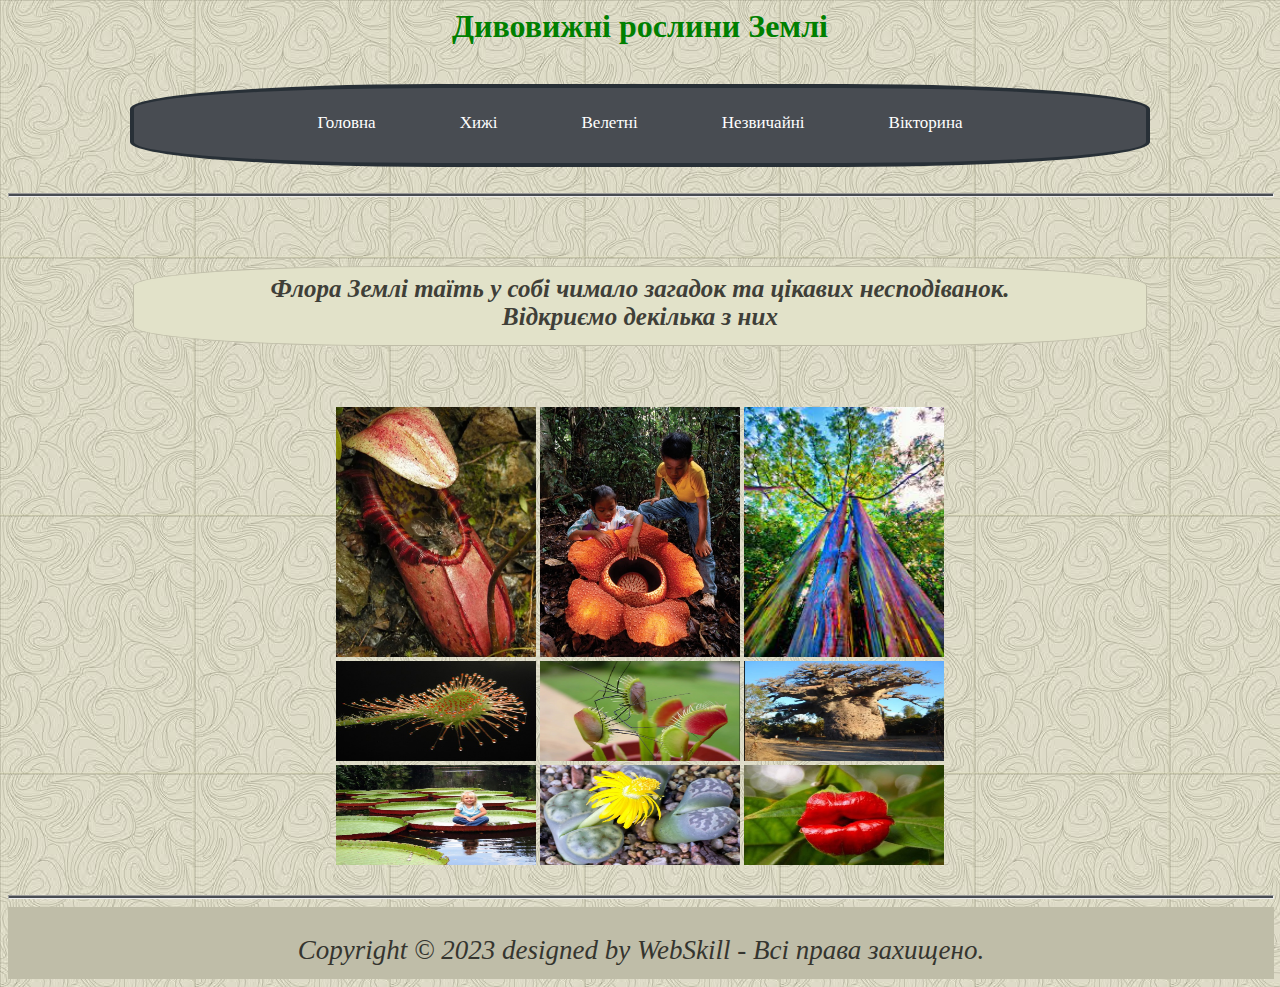
<file: index.html>
﻿
<html>

	<head>
		<title>Дивовижні рослини Землі</title>
	   <link rel="stylesheet" type="text/css" href="style5.css">
		
	</head>
	

	<body>
	<header>
	<h1 align="center">Дивовижні рослини Землі</h1>
	<br>
	
	<div align="center">
	<div class="aa" align="center">
	<ul align="center">
	<li class="ddd"><a href="index.html" class="a" target="_blank">Головна</a></li>
	<li class="ddd"><a href="hygi.html" class="a" target="_blank">Хижі</a></li>
	<li class="ddd"><a href="velet.html" class="a" target="_blank">Велетні</a></li>
	<li class="ddd"><a href="nezvych.html" class="a" target="_blank">Незвичайні</a></li>
	<li class="ddd"><a href="vict.html" class="a" target="_blank">Вікторина</a></li>
	</ul>
	</div>
	</div>
	</header></br>
	<hr>
	<div align="center" ></br></br>
	<p class="pp"><b><i>Флора Землі таїть у собі чимало загадок та цікавих несподіванок.</br> Відкриємо декілька з них</i></b></p>
	</div></br></br>
	
	<div class="aaa" align="center">
	<img src="images/3_.jpg"  class="bbb" title="Непентес Аттенборо" alt="">
	<img src="images/5_neobychnyye-tsvety-raffleziya.jpg" class="bbb"  title="Раффлезія Арнольді (або «трупна лілія»)" alt="">
	<img src="images/7_veselka_1.jpg" class="bbb" title="Евкаліпт райдужний " alt=""></br>
	<img src="images/1_udivitelnye-rastenija_9_2.jpg" class="ccc" title="Росянка (Дрозера)" alt="">
	<img src="images/2_muholovka.jpg" class="ccc" title="Венерина мухоловка" alt="">
	
	<img src="images/4_baobab.jpg" class="ccc" title="Баобаб" alt=""></br>
	
	<img src="images/6_kvitka.jpg" class="ccc" title="Вікторія Амазонська" alt="">
	
	<img src="images/8_kamin_1.jpg" class="ccc" title="Літопс (Живе каміння)" alt="">
	<img src="images/9_neobychnyye-tsvety-psikhotriya.jpg" class="ccc" title="Псіхотрія піднесена(«гарячі губки»)" alt="">

</div></br></br>
<hr>
<footer class="footer">
<div align="center">
<p><i>Copyright © 2023 designed by WebSkill - Всі права захищено.</i></p>
</div>
</footer>
	</body>




</html>
</file>
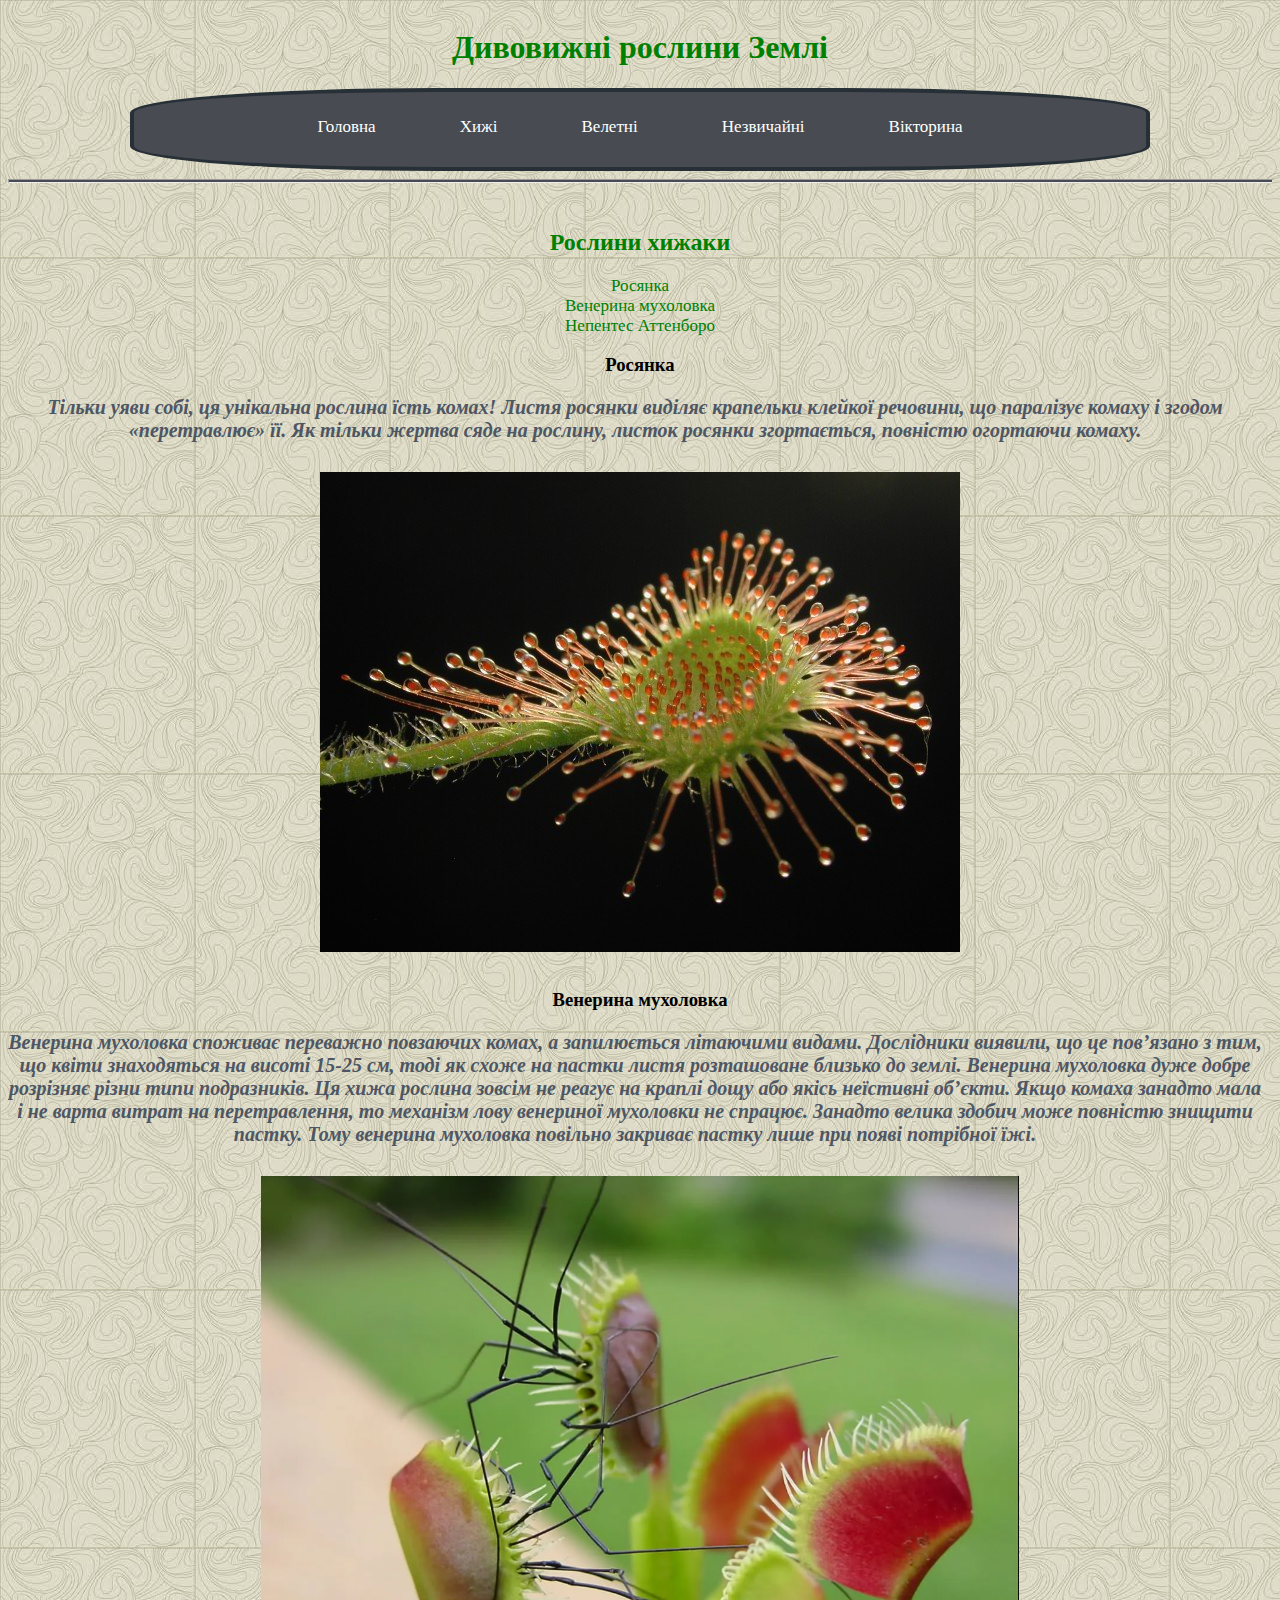
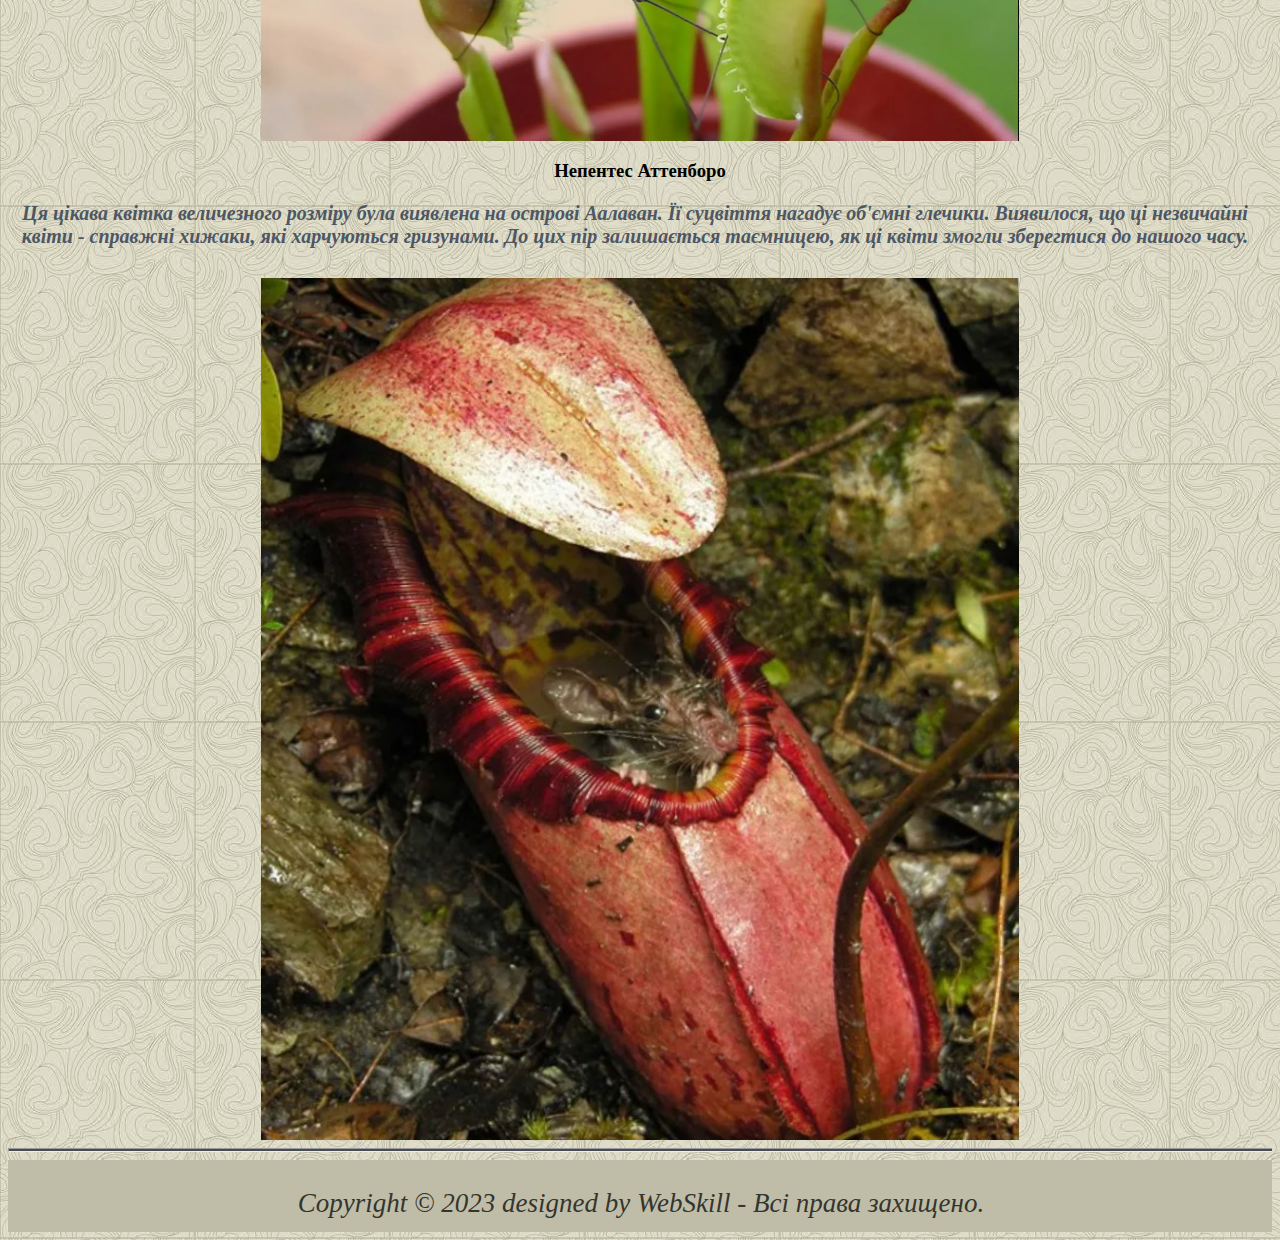
<file: hygi.html>
<html>

	<head>
		<title>хижі</title>
	   <link rel="stylesheet" type="text/css" href="style1.css">
		
	</head>

	<body>
		
	<div class="wrapper">
	<header>
	<h1 align="center">Дивовижні рослини Землі</h1>
	
	
	
	<div align="center">
	<div class="aa" align="center">
	<ul align="center">
	<li class="ddd"><a href="index.html" class="a" target="_blank">Головна</a></li>
	<li class="ddd"><a href="hygi.html" class="a" target="_blank">Хижі</a></li>
	<li class="ddd"><a href="velet.html" class="a" target="_blank">Велетні</a></li>
	<li class="ddd"><a href="nezvych.html" class="a" target="_blank">Незвичайні</a></li>
	<li class="ddd"><a href="vict.html" class="a" target="_blank">Вікторина</a></li>
	</ul>
	</div>
	</div>
	
	
	</header>
	
	<hr>
	<br>
	<h2 align="center">Рослини хижаки</h2>
	<div>
	<div  >
	<ul align="center">
	<li> <a href="#a1" class="q" >Росянка</a></li><br>
	<li> <a href="#a2" class="q" >Венерина мухоловка</a></li><br>
	<li> <a href="#a3" class="q" >Непентес Аттенборо</a></li>
	
	</ul>
	</div>
	</div>
	
	
	
	
	
	<div align="center">
	<h3 align="center">Росянка</h3>
	<div class="text">
	
	<p id="a1" align="center"><b><i>Тільки уяви собі, ця унікальна рослина їсть комах! Листя росянки виділяє крапельки клейкої речовини, що паралізує комаху 
	і згодом «перетравлює» її. Як тільки жертва сяде на рослину, листок росянки згортається, повністю огортаючи комаху.</i></b></p>
	</div>
	
	<div class="image">
	<img src="images/1_udivitelnye-rastenija_9_2.jpg" alt="">
	</div>
	</div>
	
	</br>
	
	
	<div align="center">
	<h3 align="center">Венерина мухоловка</h3>
	<div class="text">
	
	<p id="a2" align="center"><b><i>Венерина мухоловка споживає переважно повзаючих комах, а запилюється літаючими видами. Дослідники виявили, що це пов’язано з тим, що квіти знаходяться на висоті 15-25 см, тоді як схоже на пастки листя розташоване близько до землі. Венерина мухоловка дуже добре розрізняє різни типи подразників. Ця хижа рослина зовсім не реагує на краплі дощу або якісь неїстивні об’єкти. Якщо комаха занадто мала і не варта витрат на перетравлення, то механізм лову венериної мухоловки не спрацює. Занадто велика здобич може повністю знищити пастку. Тому венерина мухоловка повільно закриває пастку лише при появі потрібної їжі.</i></b></p>
	</div>
	
	<div class="image">
	<img src="images/2_muholovka.jpg"  width ="60%;  "alt="">
	</div>
	</div>
	
	
	<div align="center">
	<h3 align="center">Непентес Аттенборо</h3>
	<div class="text">
	
	<p id="a3" align="center"><b><i>Ця цікава квітка величезного розміру була виявлена на острові Аалаван. Її суцвіття нагадує об'ємні глечики. Виявилося, що ці незвичайні квіти - справжні хижаки, які харчуються гризунами. До цих пір залишається таємницею, як ці квіти змогли зберегтися до нашого часу.</i></b></p>
	</div>
	
	<div class="image">
	<img src="images/3_.jpg" width ="60%" alt="">
	</div>
	
	
	
<hr>
<footer class="footer">
<div align="center">
<p><i>Copyright © 2023 designed by WebSkill - Всі права захищено.</i></p>
</div>
</footer>
		
</div>	
	
	
	
	
	
	
	
	
	
	
	
	
	


	</body>




</html>
</file>
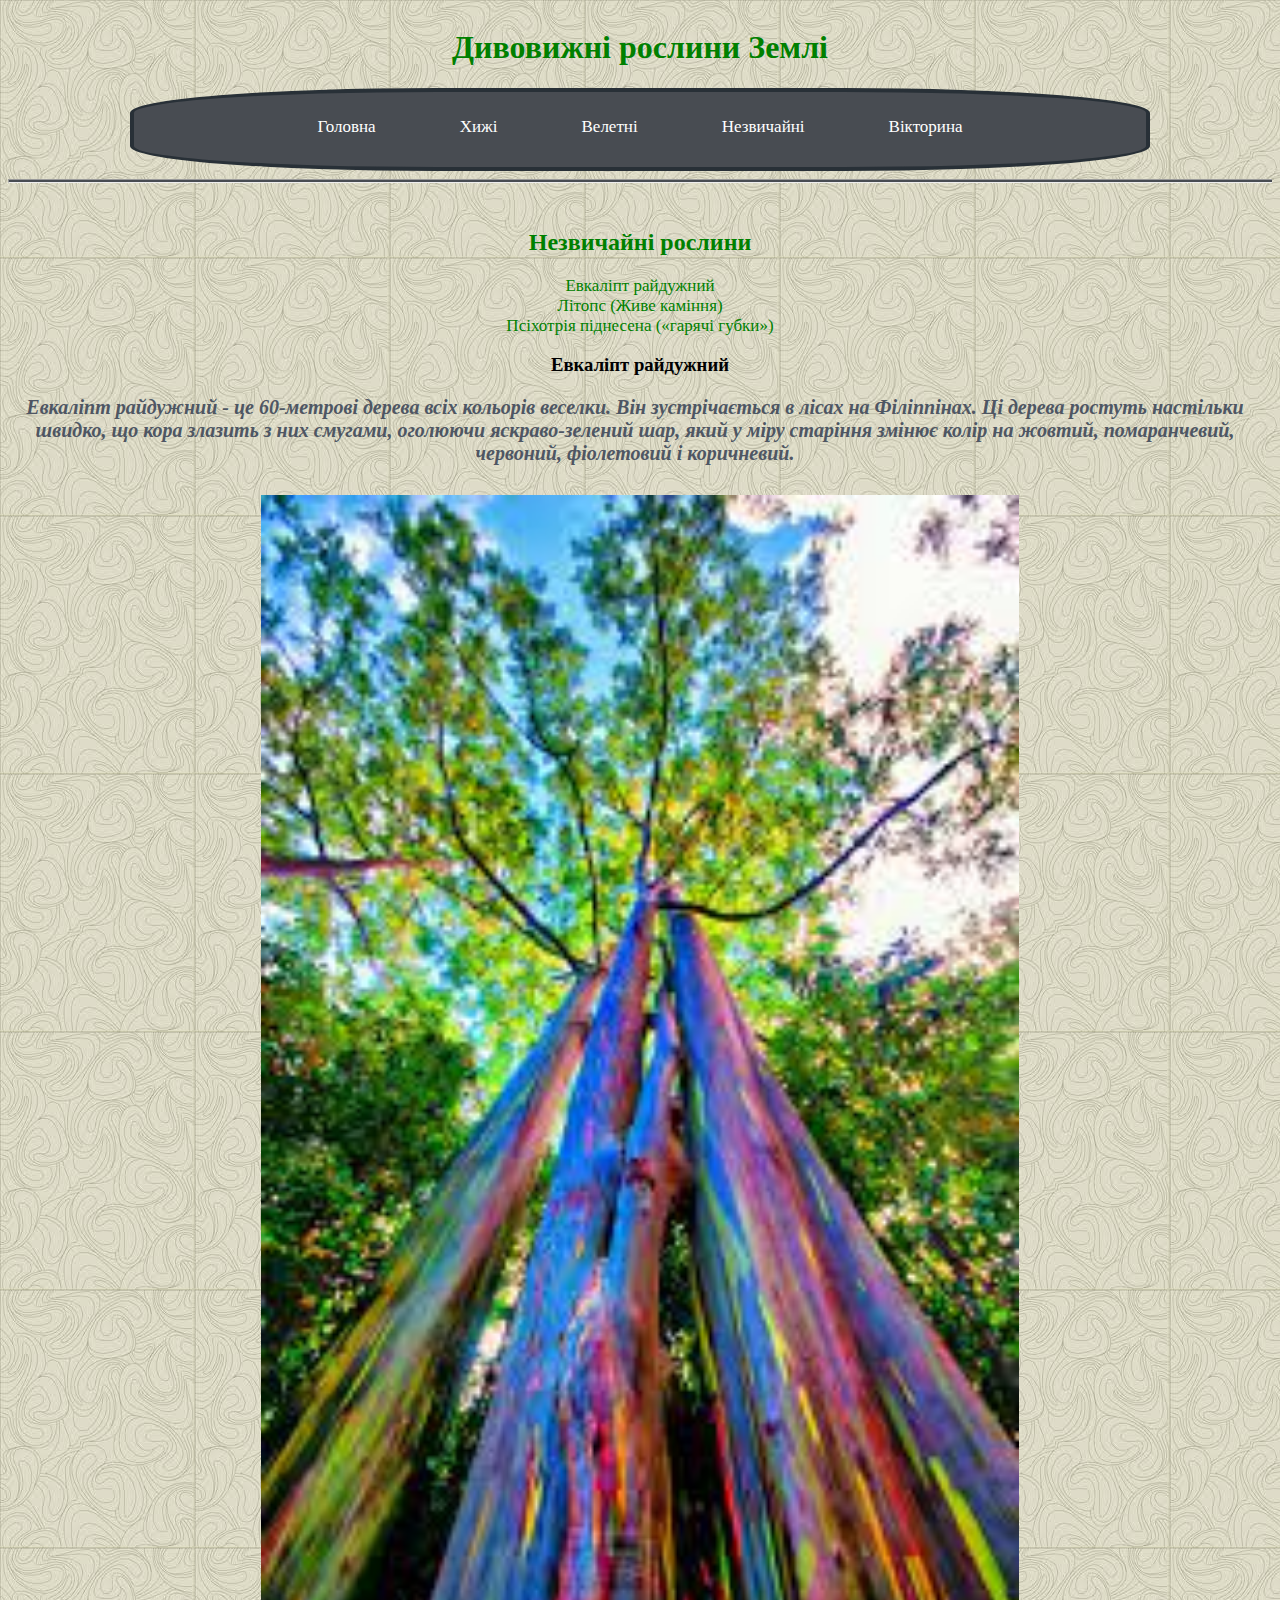
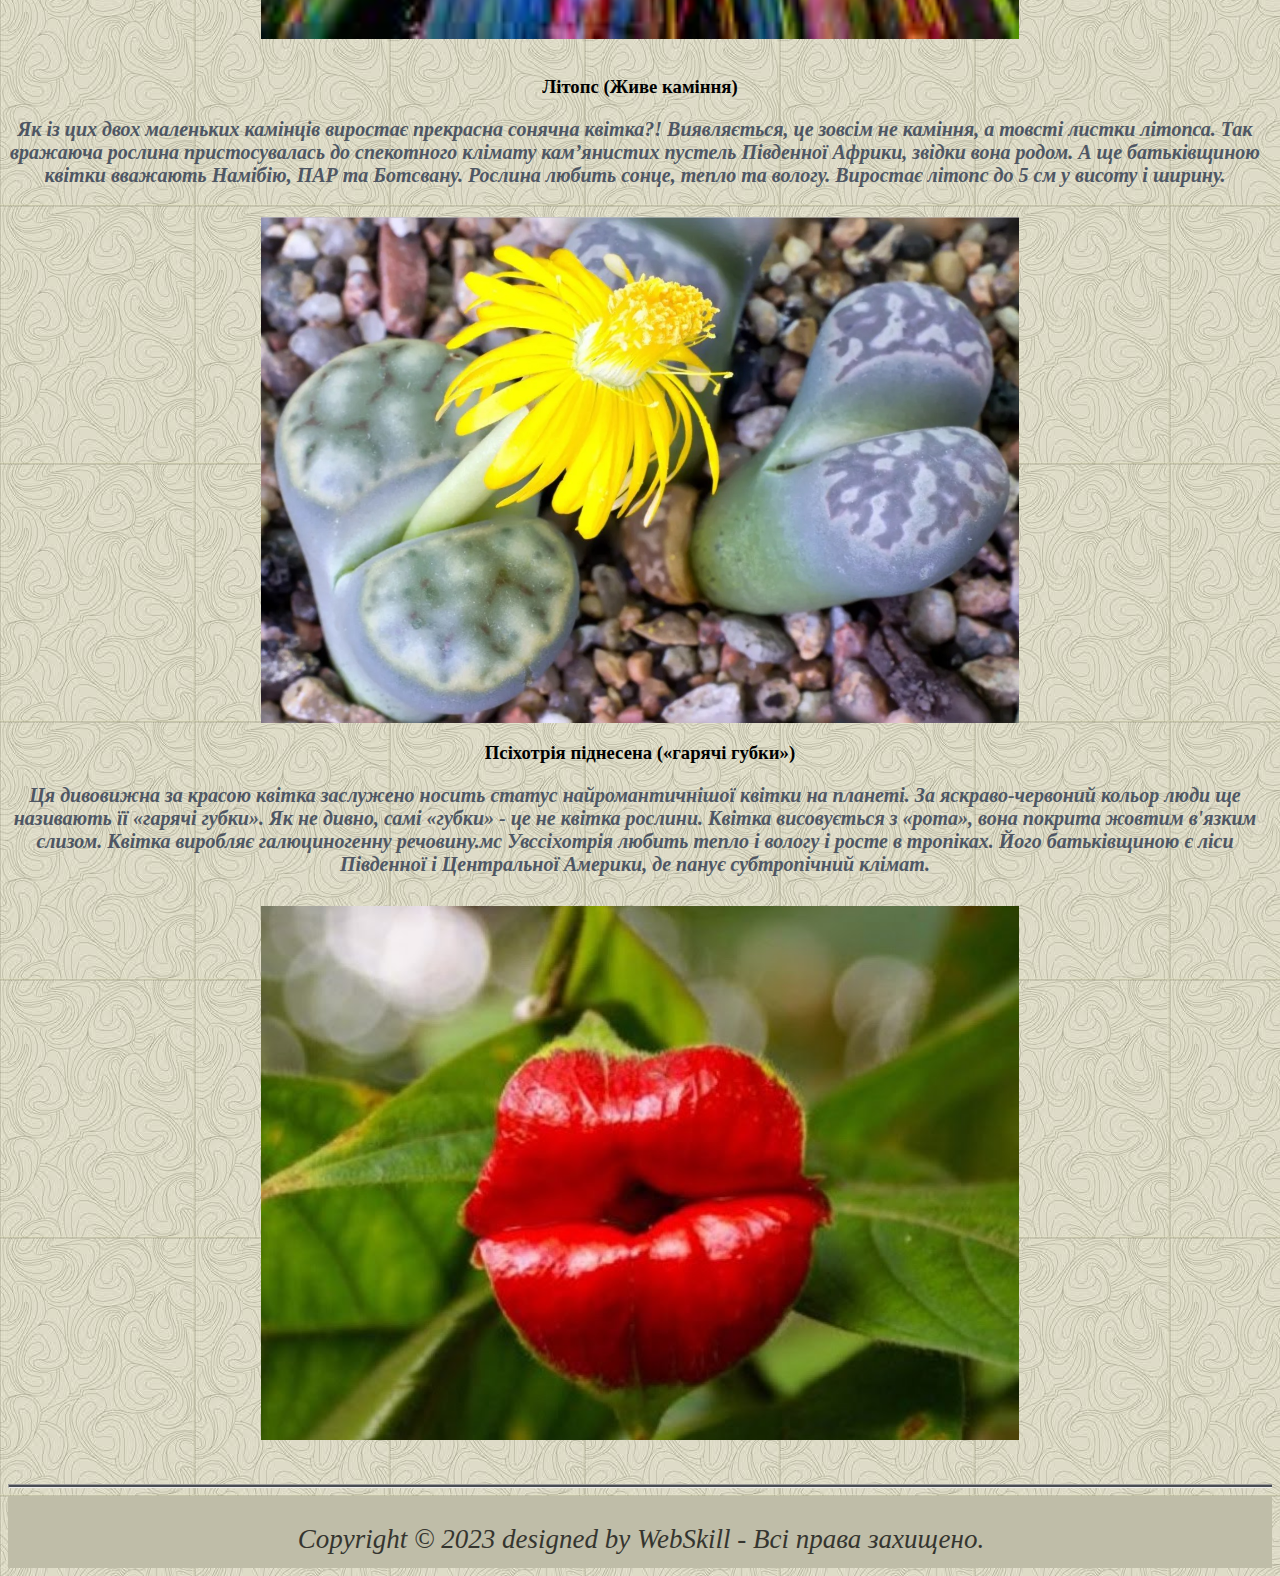
<file: nezvych.html>
<html>

	<head>
		<title>Незвичайні рослини</title>
	   <link rel="stylesheet" type="text/css" href="style1.css">
		
	</head>

	<body>
		
	<div class="wrapper">
	<header>
	<h1 align="center">Дивовижні рослини Землі</h1>
	<div align="center">
	<div class="aa" align="center">
	<ul align="center">
	<li class="ddd"><a href="index.html" class="a" target="_blank">Головна</a></li>
	<li class="ddd"><a href="hygi.html" class="a" target="_blank">Хижі</a></li>
	<li class="ddd"><a href="velet.html" class="a" target="_blank">Велетні</a></li>
	<li class="ddd"><a href="nezvych.html" class="a" target="_blank">Незвичайні</a></li>
	<li class="ddd"><a href="vict.html" class="a" target="_blank">Вікторина</a></li>
	</ul>
	</div>
	</div>
	
	</header>
	
	<hr>
	<br>
	<h2 align="center">Незвичайні рослини</h2>
	<div>
	<div>
	<ul align="center">
	<li ><a href="#c1" class="q" >Евкаліпт райдужний</a></li><br>
	<li ><a href="#c2" class="q" >Літопс (Живе каміння)</a></li><br>
	<li ><a href="#c3" class="q" >Псіхотрія піднесена («гарячі губки»)</a></li>
	
	</ul>
	</div>
	</div>
	
	
	
	
	
	<div align="center">
	<h3 align="center">Евкаліпт райдужний</h3>
	<div class="text">
	
	<p id="c1" align="center"><b><i>Евкаліпт райдужний - це 60-метрові дерева всіх кольорів веселки. Він зустрічається в лісах на Філіппінах. Ці дерева ростуть настільки швидко, що кора злазить з них смугами, оголюючи яскраво-зелений шар, який у міру старіння змінює колір на жовтий, помаранчевий, червоний, фіолетовий і коричневий.</i></b></p>
	</div>
	
	<div class="image">
	<img src="images/7_veselka_1.jpg" width ="60%" alt="">
	</div>
	</div>
	
	</br>
	
	
	<div align="center">
	<h3 align="center">Літопс (Живе каміння)</h3>
	<div class="text">
	
	<p id="c2" align="center"><b><i>Як із цих двох маленьких камінців виростає прекрасна сонячна квітка?! Виявляється, це зовсім не каміння, а товсті листки літопса. Так вражаюча рослина пристосувалась до спекотного клімату кам’янистих пустель Південної Африки, звідки вона родом. А ще батьківщиною квітки вважають Намібію, ПАР та Ботсвану. Рослина любить сонце, тепло та вологу. Виростає літопс до 5 см у висоту і ширину.</i></b></p>
	</div>
	
	<div class="image">
	<img src="images/8_kamin_1.jpg"  width ="60%" alt="">
	</div>
	</div>
	
	
	<div align="center">
	<h3 align="center">Псіхотрія піднесена («гарячі губки»)</h3>
	<div class="text">
	
	<p id="c3" align="center"><b><i>Ця дивовижна за красою квітка заслужено носить статус найромантичнішої квітки на планеті. За яскраво-червоний кольор люди ще називають її «гарячі губки».  Як не дивно, самі «губки» - це не квітка рослини. Квітка висовується з «рота», вона покрита жовтим в'язким слизом. Квітка виробляє галюциногенну речовину.мс Увссіхотрія любить тепло і вологу і росте в тропіках. Його батьківщиною є ліси Південної і Центральної Америки, де панує субтропічний клімат.</i></b></p>
	</div>
	
	<div class="image">
	<img src="images/9_neobychnyye-tsvety-psikhotriya.jpg" width ="60%" alt="">
	</div>
	
	
	</div>
<br><br>
		
<hr>
<footer class="footer">
<div align="center">
<p><i>Copyright © 2023 designed by WebSkill - Всі права захищено.</i></p>
</div>
</footer>
		
</div>	
	
	
	
	
	
	
	
	
	
	
	
	
	


	</body>




</html>
</file>
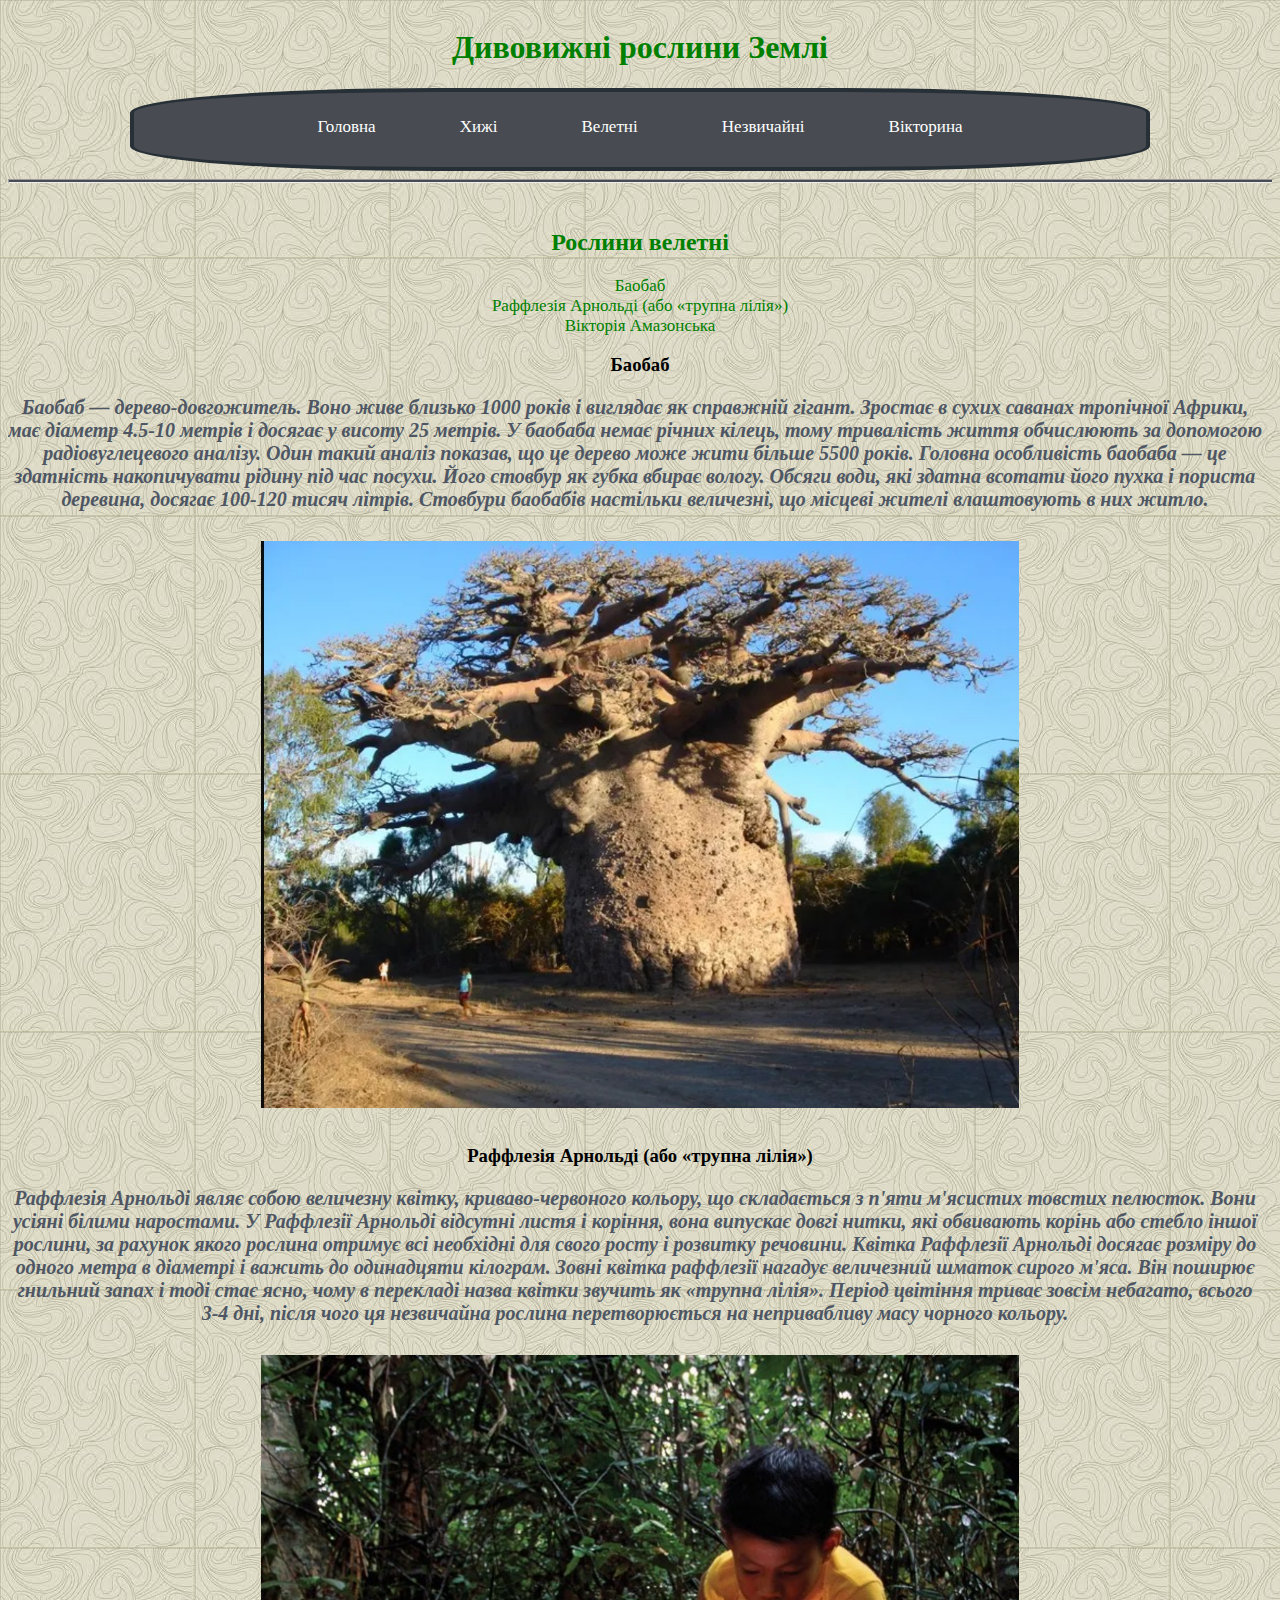
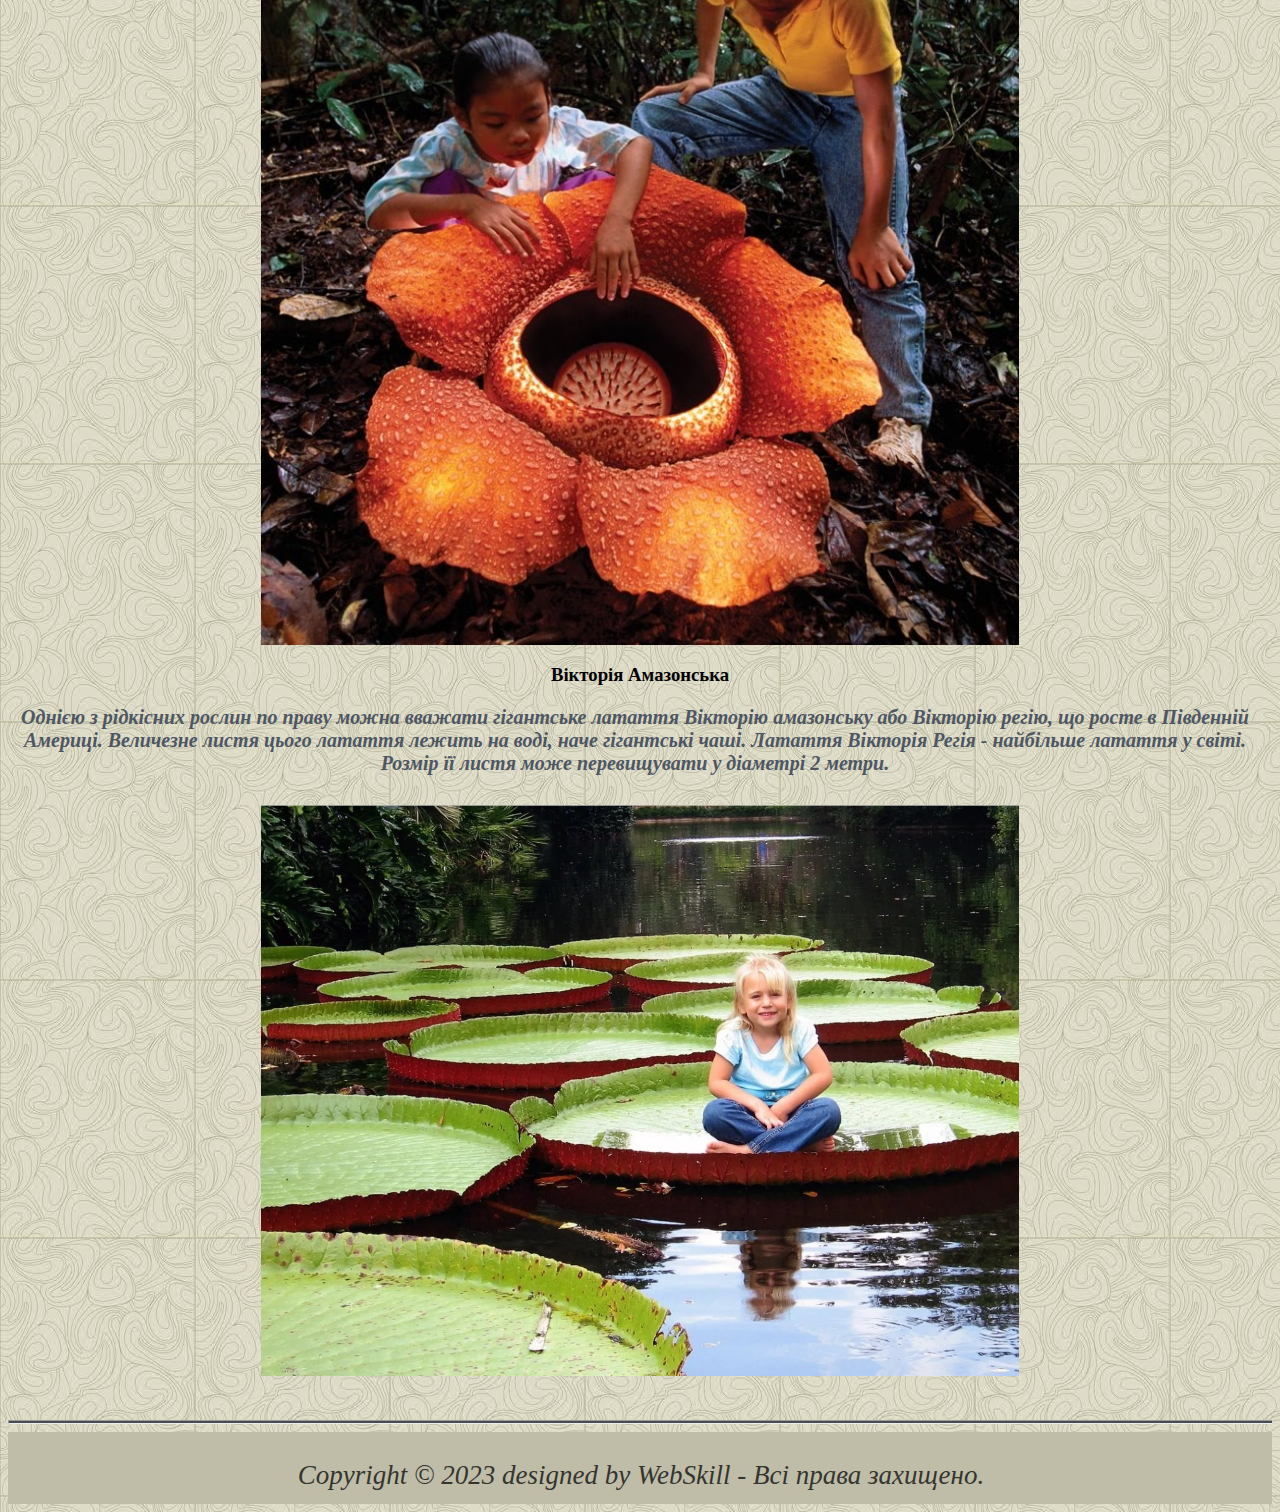
<file: velet.html>
<html>

	<head>
		<title>Рослини велетні</title>
	   <link rel="stylesheet" type="text/css" href="style2.css">
		
	</head>

	<body>
		
	<div class="wrapper">
	<header>
	<h1 align="center">Дивовижні рослини Землі</h1>
	<div align="center">
	<div class="aa" align="center">
	<ul align="center">
	<li class="ddd"><a href="index.html" class="a" target="_blank">Головна</a></li>
	<li class="ddd"><a href="hygi.html" class="a" target="_blank">Хижі</a></li>
	<li class="ddd"><a href="velet.html" class="a" target="_blank">Велетні</a></li>
	<li class="ddd"><a href="nezvych.html" class="a" target="_blank">Незвичайні</a></li>
	<li class="ddd"><a href="vict.html" class="a" target="_blank">Вікторина</a></li>
	</ul>
	</div>
	</div>
	
	</header>
	
	<hr>
	<br>
	<h2 align="center">Рослини велетні</h2>
	<div>
	<div>
	<ul align="center">
	<li><a href="#b1" class="q" >Баобаб</a></li><br>
	<li><a href="#b2" class="q" >Раффлезія Арнольді (або «трупна лілія»)</a></li><br>
	<li><a href="#b3" class="q" >Вікторія Амазонська</a></li>
	
	</ul>
	</div>
	</div>
	
	
	
	
	
	<div align="center">
	
	<h3 align="center">Баобаб</h3>
	<div class="text">
	
	<p id="b1" align="center"><b><i>Баобаб — дерево-довгожитель. Воно живе близько 1000 років і виглядає як справжній гігант. Зростає в сухих саванах тропічної Африки, має діаметр 4.5-10 метрів і досягає у висоту 25 метрів. У баобаба немає річних кілець, тому тривалість життя обчислюють за допомогою радіовуглецевого аналізу. Один такий аналіз показав, що це дерево може жити більше 5500 років. Головна особливість баобаба — це здатність накопичувати рідину під час посухи. Його стовбур як губка вбирає вологу. Обсяги води, які здатна всотати його пухка і пориста деревина, досягає 100-120 тисяч літрів. Стовбури баобабів настільки величезні, що місцеві жителі влаштовують в них житло.</i></b></p>
	</div>
	
	<div class="image">
	<img src="images/4_baobab.jpg" width="60%" alt="">
	</div>
	</div>
	
	</br>
	
	
	<div align="center">
	<h3 align="center">Раффлезія Арнольді (або «трупна лілія»)</h3>
	<div class="text">
	
	<p id="b2" align="center"><b><i>Раффлезія Арнольді являє собою величезну квітку, криваво-червоного кольору, що складається з п'яти м'ясистих товстих пелюсток. Вони усіяні білими наростами. У Раффлезії Арнольді відсутні листя і коріння, вона випускає довгі нитки, які обвивають корінь або стебло іншої рослини, за рахунок якого рослина отримує всі необхідні для свого росту і розвитку речовини. Квітка Раффлезії Арнольді досягає розміру до одного метра в діаметрі і важить до одинадцяти кілограм. Зовні квітка раффлезії нагадує величезний шматок сирого м'яса. Він поширює гнильний запах і тоді стає ясно, чому в перекладі назва квітки звучить як «трупна лілія». Період цвітіння триває зовсім небагато, всього 3-4 дні, після чого ця незвичайна рослина перетворюється на непривабливу масу чорного кольору.</i></b></p>
	</div>
	
	<div class="image">
	<img src="images/5_neobychnyye-tsvety-raffleziya.jpg"  width ="60%;  "alt="">
	</div>
	</div>
	
	
	<div align="center">
	<h3 align="center">Вікторія Амазонська</h3>
	<div class="text">
	
	<p id="b3" align="center"><b><i>Однією з рідкісних рослин по праву можна вважати гігантське латаття Вікторію амазонську або Вікторію регію, що росте в Південній Америці. Величезне листя цього латаття лежить на воді, наче гігантські чаші. Латаття Вікторія Регія - найбільше латаття у світі. Розмір її листя може перевищувати у діаметрі 2 метри.</i></b></p>
	</div>
	
	<div class="image">
	<img src="images/6_kvitka.jpg" width ="60%" alt="">
	</div>
	
	
	</div>
	<br><br>
	
<hr>
<footer class="footer">
<div align="center">
<p><i>Copyright © 2023 designed by WebSkill - Всі права захищено.</i></p>
</div>
</footer>
		
</div>
</file>
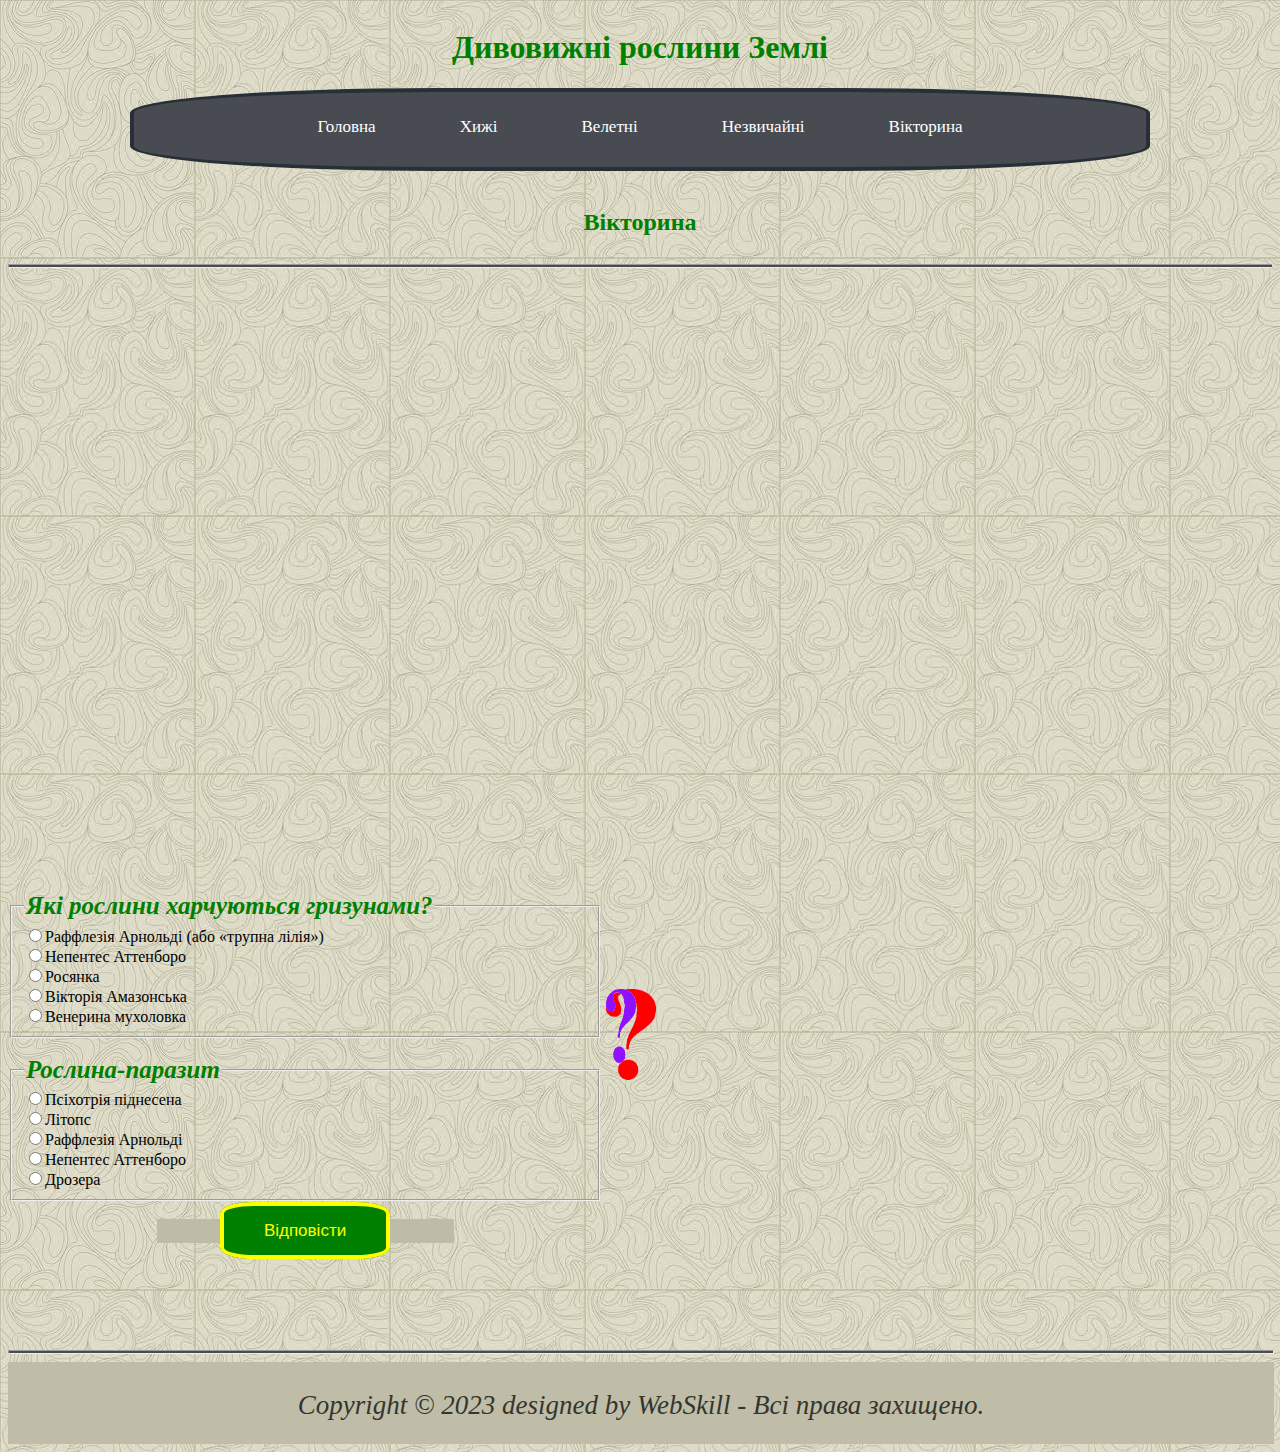
<file: vict.html>
<html>

	<head>
		<title>Вікторина</title>
	   <link rel="stylesheet" type="text/css" href="style4.css">
		
	</head>

	<body>
	<div class="wrapper">
	<header>
	<h1 align="center">Дивовижні рослини Землі</h1>
	<div align="center">
	<div class="aa" align="center">
	<ul align="center">
	<li class="ddd"><a href="index.html" class="a" target="_blank">Головна</a></li>
	<li class="ddd"><a href="hygi.html" class="a" target="_blank">Хижі</a></li>
	<li class="ddd"><a href="velet.html" class="a" target="_blank">Велетні</a></li>
	<li class="ddd"><a href="nezvych.html" class="a" target="_blank">Незвичайні</a></li>
	<li class="ddd"><a href="vict.html" class="a" target="_blank">Вікторина</a></li>
	</ul>
	</div>
	</div>
	
	</header>
	<br>
	<h2 align="center">Вікторина</h2>
	<hr>
			
	</div>
		
	<div class="d">
	<form>
	
	<fieldset>
	<legend class="l"><b><i>Які рослини харчуються гризунами?</i></b></legend>
	
	<input type="radio" name="vybir1" value="v1">Раффлезія Арнольді (або «трупна лілія»)<br>
	
	<input type="radio" name="vybir1" value="v2">Непентес Аттенборо<br>
	
	<input type="radio" name="vybir1" value="v3">Росянка<br>
	
	<input type="radio" name="vybir1" value="v4">Вікторія Амазонська<br>
	
	<input type="radio" name="vybir1" value="v5">Венерина мухоловка<br>
	</fieldset>
		
	<br>
	<fieldset>
	<legend class="l"><b><i>Рослина-паразит</i></b></legend>
	
	<input type="radio" name="vybir2" value="v1">Псіхотрія піднесена<br>
	
	<input type="radio" name="vybir2" value="v2">Літопс<br>
	
	<input type="radio" name="vybir2" value="v3">Раффлезія Арнольді<br>
	
	<input type="radio" name="vybir2" value="v4">Непентес Аттенборо<br>
	
	<input type="radio" name="vybir2" value="v5">Дрозера<br>
	</fieldset>
	<br>
	<div align="center">
	<button type="button"><a href="" class="m">Відповісти</a></button>
	</div>
	
	</form>
	</div>
	
	<div class="d1">
	
	<div class="q1"><img src="images/11_2_1.gif" class="img1"></div>
	
	<div class="q7"><img src="images/11_2_7.gif" class="img7"></div>
	</div>
	
	
	
	
	
	
	
<hr>
<footer class="footer">
<div align="center">
<p><i>Copyright © 2023 designed by WebSkill - Всі права захищено.</i></p>
</div>
</footer>


	</body>




</html>
</file>
<file: style5.css>
body{
	background-image:url(images/images_06.jpg);
	
}

ul{
	list-style:none;
	margin:0px;
	padding:0px;
}
	
	li{
	display:inline;	
	text-align:center;
	}
h1{
	color:green;
}
	
hr{
	width:100%;
	height:2px;
	background-color:#484C52;
}	
	.aa{
		width:80%;
		height:50px;
		border:4px solid #283037;
		background-color:#484C52;
		color:white;
		padding-top:25px;
		border-radius:30%;
	}
	.a{
		text-decoration:none;
		color:white;
		padding:15px 40px;
		font-size:17px;
		
	}
	
	.ddd:hover{
		border:1px solid white;
		background-color:#4444FF;
		color:black;
	}








img{
	width:200px;
	
	
}


.aaa{
	width:100%;
	display:inline-block;
	
	
}

.bbb{
	height:250px;
	
}

.bbb:hover{
	border:4px solid red;
	
}

.ccc{
	height:100px;
	
	
}

.ccc:hover{
	border:4px solid red;
	
}


footer{
	margin:0;
	width:100%;
	height:70px;
	background-color:#BFBDA8;
	border: 1px solid #BFBDA8;
	font-size: 27px;
	color:#35352F;
	
	
	
}



.pp{
	padding-top:8px;
	width:80%;
	height:70px;
	font-size: 25px;
	background-color:#E2E2C9;
	color:#3F3F38;
	border: 1px double #BFBDA8;
	border-radius:25%;
	
	
}
</file>
<file: style1.css>
body{
	background-image:url(images/images_06.jpg);
	
}


.wrapper{
	min-height:100%;
	display:flex;
	overflow:hidden;
	flex-direction:column;
}

ul{
	list-style:none;
	margin:0px;
	padding:0px;
}
	
	li{
	display:inline;	
	text-align:center;
	}
	
hr{
	width:100%;
	height:2px;
	background-color:#484C52;
}	

h2{
	color:green;
}

h1{
	color:green;
}

	.aa{
		width:80%;
		height:50px;
		border:4px solid #283037;
		background-color:#484C52;
		color:white;
		padding-top:25px;
		border-radius:30%;
	}
	.a{
		text-decoration:none;
		color:white;
		padding:15px 40px;
		font-size:17px;
		
	}
	
	.ddd:hover{
		border:1px solid white;
		background-color:#4444FF;
		color:black;
	}




.title{
	color: #D6DBD7;
	font-size: 15px;
	line-height: 17px;
}



.text{
	color: #4E5663;
	padding:0px 10px 10px 0px;
	font-size: 20px;
	
	
}







footer{
	margin:0;
	width:100%;
	height:70px;
	background-color:#BFBDA8;
	border: 1px solid #BFBDA8;
	font-size: 27px;
	color:#35352F;
	
	
	
}
button{
	width:50%;
	border: 1px solid #BFBDA8;
	background-color:#BCBCA7;
}


.q{
		text-decoration:none;
		color:green;
		padding:15px 40px;
		font-size:17px;
		
	}
</file>
<file: style2.css>
body{
	background-image:url(images/images_06.jpg);
	
}


.wrapper{
	min-height:100%;
	display:flex;
	overflow:hidden;
	flex-direction:column;
}

ul{
	list-style:none;
	margin:0px;
	padding:0px;
}
	
	li{
	display:inline;	
	text-align:center;
	}
	
hr{
	width:100%;
	height:2px;
	background-color:#484C52;
}

h2{
	color:green;
}

h1{
	color:green;
}
	
	.aa{
		width:80%;
		height:50px;
		border:4px solid #283037;
		background-color:#484C52;
		color:white;
		padding-top:25px;
		border-radius:30%;
	}
	.a{
		text-decoration:none;
		color:white;
		padding:15px 40px;
		font-size:17px;
		
	}
	
	.ddd:hover{
		border:1px solid white;
		background-color:#4444FF;
		color:black;
	}




.title{
	color: #D6DBD7;
	font-size: 15px;
	line-height: 17px;
}



.text{
	color: #4E5663;
	padding:0px 10px 10px 0px;
	font-size: 20px;
	
	
}







footer{
	margin:0;
	width:100%;
	height:70px;
	background-color:#BFBDA8;
	border: 1px solid #BFBDA8;
	font-size: 27px;
	color:#35352F;
	
	
	
}
button{
	width:50%;
	border: 1px solid #BFBDA8;
	background-color:#BCBCA7;
}


.q{
		text-decoration:none;
		color:green;
		padding:15px 40px;
		font-size:17px;
		
	}
</file>
<file: style4.css>
body{
	background-image:url(images/images_06.jpg);
	
}

.wrapper{
	min-height:100%;
	display:flex;
	overflow:hidden;
	flex-direction:column;
}

ul{
	list-style:none;
	margin:0px;
	padding:0px;
}
	
	li{
	display:inline-block;	
	text-align:center;
	}
	
.l{
		font-size:25px;
		color:green;
	}
	
hr{
	width:100%;
	height:2px;
	background-color:#484C52;
}
h2{
	color:green;
}

h1{
	color:green;
}



.d{
	width:47%;
	height: 450px;
	display:inline-block;
	position:relative;
	margin:0px 0px 0px 0px;
	
}

.d1{
	width:47%;
	height: 247px;
	display:inline-block;
	position:relative;
	margin:0px 0px 0px 0px;
	
}



.m{
		text-decoration:none;
		padding:0px;
		color:yellow;
		padding:15px 40px;
		font-size:17px;
		border:4px solid yellow;
		border-radius:20%;
		background-color:green;
		
	}
	
	.m:hover{
		border:1px solid white;
		background-color:#4444FF;
		color:black;
	}
	
	

.q1{
	width:100px;
	height:247px;
	position:absolute;
	animation: mysign1 5s infinite;
	
}
.img1{
	width:50%;
	height:50%0%;
	
	
}

@keyframes mysign1 {
	0% {transform: translate(0px, 0px);}
	
	100% {transform: translate(0px, 247px);}
	
	
}


.q7{
	width:100px;
	height:247px;
	position:absolute;
	animation: mysign7 3s infinite;
	
}

.img7{
	width:30%;
	height:30%;
	
	
}

@keyframes mysign7 {
	0% {transform: translate(100px, 0px);}
	
	100% {transform: translate(100px, 247px);}
}
	
	.aa{
		width:80%;
		height:50px;
		border:4px solid #283037;
		background-color:#484C52;
		color:white;
		padding-top:25px;
		border-radius:30%;
	}
	.a{
		text-decoration:none;
		color:white;
		padding:15px 40px;
		font-size:17px;
		
	}
	
	.ddd:hover{
		border:1px solid white;
		background-color:#4444FF;
		color:black;
	}




.title{
	color: #D6DBD7;
	font-size: 15px;
	line-height: 17px;
}



.text{
	color: #4E5663;
	padding:0px 10px 10px 0px;
	font-size: 20px;
	
	
}







footer{
	margin:0;
	width:100%;
	height:70px;
	background-color:#BFBDA8;
	border: 1px solid #BFBDA8;
	font-size: 27px;
	color:#35352F;
	
	
	
}
button{
	width:50%;
	border: 1px solid #BFBDA8;
	background-color:#BCBCA7;
}


.q{
		text-decoration:none;
		color:green;
		padding:15px 40px;
		font-size:17px;
		
	}





footer{
	margin:0;
	width:100%;
	height:80px;
	background-color:#BFBDA8;
	border: 1px solid #BFBDA8;
	font-size: 27px;
	color:#35352F;
	
	
	
}
</file>
